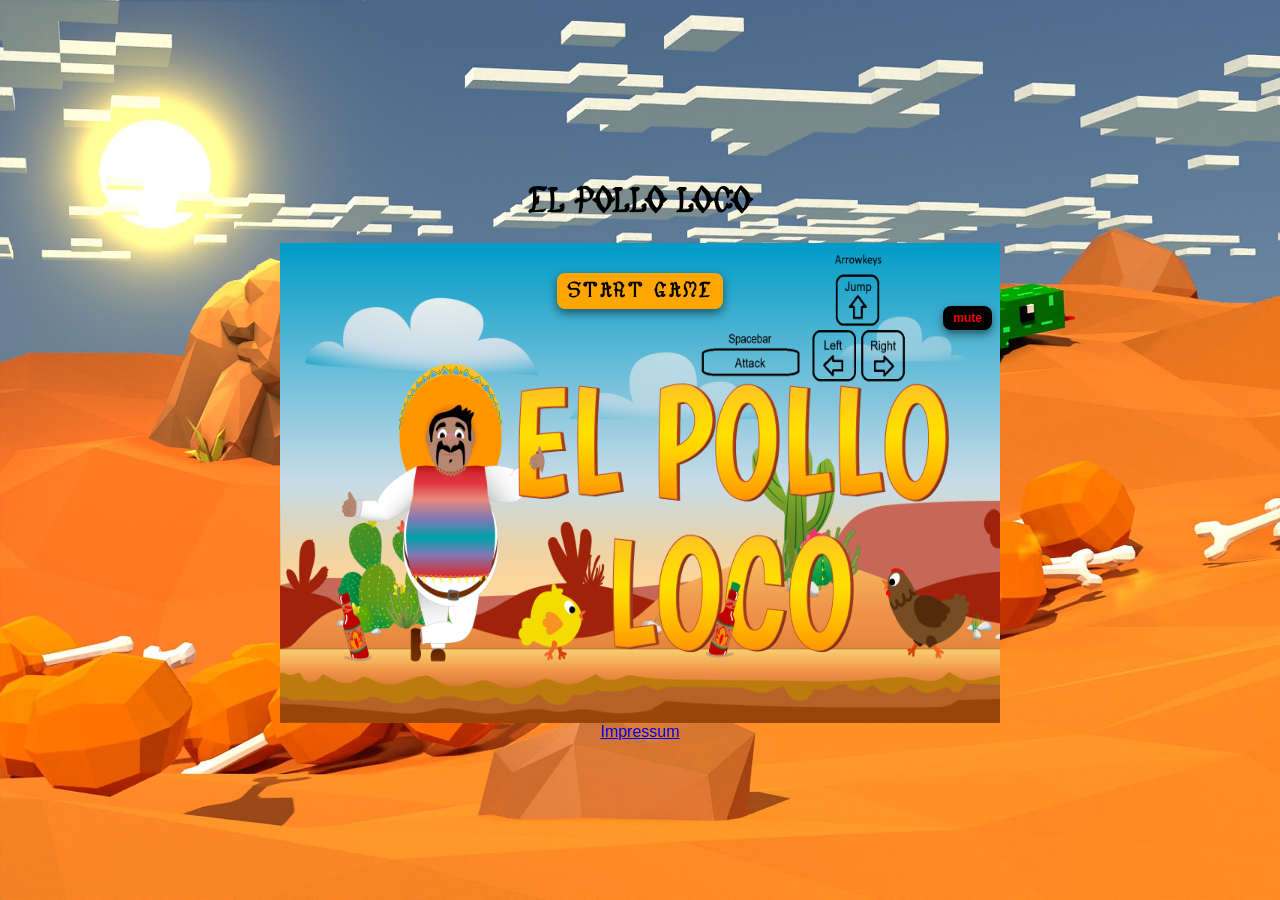
<file: Index.html>
<!doctype html>
<html lang="en">
	<head>
		<meta charset="UTF-8" />
		<meta name="viewport" content="width=device-width, initial-scale=1.0" />
		<title>El Pollo Loco</title>
		<link rel="stylesheet" href="style.css" />
		<script type="module" src="./scripts/game.js"></script>
		<link rel="icon" type="image/x-icon" href="./assets/img/icons/favicon.ico" />
	</head>
	<body>
		<h1>El Pollo Loco</h1>

		<div class="game-container">
			<button id="mute-btn" class="mute-button" onclick="toggleMuteGame()">mute</button>
			<div class="controls-overlay">
				<div class="dpad-movement">
					<button id="left" class="btn">◄</button>
					<button id="right" class="btn">►</button>
				</div>
				<div class="dpad-actions">
					<button id="up" class="btn">▲</button>
					<button id="attack" class="btn action-btn">A</button>
				</div>
			</div>
			<canvas id="canvas" width="720" height="480"></canvas>
			<div class="rotate-device-notice">
				<p>Please rotate your device to landscape mode.</p>
			</div>
			<div id="start-screen" class="start-container">
				<img
					class="start-screen-img"
					src="./assets/img/Intro_Outro_scenes/startscreen_1_tutorial.png"
					alt="Start Screen"
				/>
				<button id="start-btn" class="start-button" onclick="startGame()">Start Game</button>
			</div>
			<div id="win-screen" class="start-container">
				<img class="start-screen-img" src="./assets/img/Intro_Outro_scenes/You Win A.png" alt="Start Screen" />
				<button id="start-btn" class="start-button" onclick="startGame()">Start Game</button>
				<button id="start-btn" class="menu-button" onclick="mainMenu()">Main Menu</button>
			</div>
			<div id="lose-screen" class="start-container">
				<img class="start-screen-img" src="./assets/img/Intro_Outro_scenes/game_over.png" alt="Start Screen" />
				<button id="start-btn" class="start-button" onclick="startGame()">Start Game</button>
				<button id="start-btn" class="menu-button" onclick="mainMenu()">Main Menu</button>
			</div>
		</div>
		<a href="./impressum.html">Impressum</a>
	</body>
</html>
</file>
<file: style.css>
*,
*::before,
*::after {
	box-sizing: border-box;
}

#left,
#right,
#up,
#attack {
	touch-action: none;
	user-select: none;
	-webkit-user-select: none;
}

@font-face {
	font-family: Mercantile;
	src: url("./assets/fonts/Crescent\ Mercantile.otf") format("opentype");
}

body {
	display: flex;
	flex-direction: column;
	align-items: center;
	justify-content: center;
	background-image: url(./assets/img/background/bg-website.jpg);
	background-repeat: no-repeat;
	background-size: cover;
	color: white;
	font-family: sans-serif;
	margin: 0;
	min-height: 100vh;
}

h1 {
	margin-bottom: 20px;
	font-family: Mercantile;
	color: black;
}

.game-container {
	position: relative;
	width: 720px;
	height: 480px;
}

#canvas {
	width: 720px;
	height: 480px;
	background-color: black;
	display: block;
}

.audio-container {
	position: absolute;
	top: 0;
	left: 0;
	width: 100%;
	height: 100%;
	display: flex;
	justify-content: center;
	align-items: center;
	z-index: 10;
}

.start-container {
	position: absolute;
	top: 0;
	left: 0;
	width: 100%;
	height: 100%;
	display: flex;
	justify-content: center;
	align-items: center;
	z-index: 10;
}

.start-screen-img {
	position: absolute;
	top: 0;
	left: 0;
	width: 100%;
	height: 100%;
	object-fit: fill;
	z-index: 1;
}

.mute-button {
	position: absolute;
	top: 13%;
	right: 8px;
	z-index: 30;
	padding: 5px 10px;
	font-size: 12px;
	font-weight: bold;
	color: white;
	background-color: black;
	border: none;
	border-radius: 8px;
	cursor: pointer;
	box-shadow: 0 4px 10px rgba(0, 0, 0, 0.5);
	transition:
		transform 0.1s ease,
		background-color 0.2s;
}

.green-text {
	color: green;
}

.red-text {
	color: red;
}

.mute-button:hover {
	background-color: rgb(57, 0, 0);
	transform: scale(1.05);
}

.start-button,
.menu-button {
	position: relative;
	margin-top: 30px;
	z-index: 2;
	padding: 5px 10px;
	font-size: 19px;
	font-family: Mercantile;
	letter-spacing: 3px;
	font-weight: bold;
	color: black;
	background-color: orange;
	border: none;
	border-radius: 8px;
	cursor: pointer;
	box-shadow: 0 4px 10px rgba(0, 0, 0, 0.5);
	transition:
		transform 0.1s ease,
		background-color 0.2s;
}

.menu-button {
	margin-top: 60px;
}

.start-container {
	display: flex;
	flex-direction: column;
	justify-content: flex-start;
}
.start-button:hover {
	background-color: red;
	transform: scale(1.05);
}

.d-none {
	display: none;
}

/* hide for desktop users */
.controls-overlay {
	display: none;
}

/* show controls ONLY on devices without hover ability */
@media (hover: none) {
	.controls-overlay {
		position: absolute;
		bottom: 12px;
		left: 0;
		right: 0;
		pointer-events: none;
		display: flex;
		justify-content: space-between;
		padding: 0 16px;
		box-sizing: border-box;
		z-index: 5;
	}

	/* Re-enable clicks on button containers */
	.dpad-movement,
	.dpad-actions {
		pointer-events: auto;
		display: flex;
		align-items: center;
		gap: 8px;
	}
	.btn {
		width: 44px;
		height: 44px;
		background: rgba(0, 0, 0, 0.379);
		border: 2px solid rgba(195, 85, 0, 0.972);
		color: #ffffff;
		border-radius: 8px;
		backdrop-filter: blur(4px);
		display: flex;
		align-items: center;
		justify-content: center;
		box-sizing: border-box;
		touch-action: none; /* Disables default scrolling on the button */
	}

	.action-btn {
		background: rgba(255, 0, 0, 0.558);
		border-color: rgba(255, 80, 80, 0.7);
	}
}

@media only screen and (max-width: 720px) {
	#canvas {
		width: 100%;
		height: auto;
	}

	.game-container {
		width: 100%;
		height: auto;
	}

	.start-button {
		font-size: 18px;
		padding: 4px 8px;
	}
}

@media screen and (max-width: 520px) {
	.btn {
		width: 22px;
		height: 22px;
	}

	.start-button {
		font-size: 16px;
		padding: 4px 8px;
	}
}

@media only screen and (max-height: 480px) {
	#canvas {
		height: 95vh;
	}

	.game-container {
		height: 95vh;
	}

	body > h1 {
		display: none;
	}

	.start-button {
		font-size: 14px;
		padding: 4px 8px;
	}
	a {
		height: 5vh;
	}
}

.rotate-device-notice {
	display: none;
}

@media screen and (orientation: portrait) and (hover: none) {
	.rotate-device-notice {
		display: flex;
		justify-content: center;
		align-items: center;
		position: fixed;
		inset: 0;
		background-color: black;
		color: white;
		z-index: 9999;
		text-align: center;
		padding: 20px;
		font-family: system-ui, sans-serif;
	}
}
</file>
